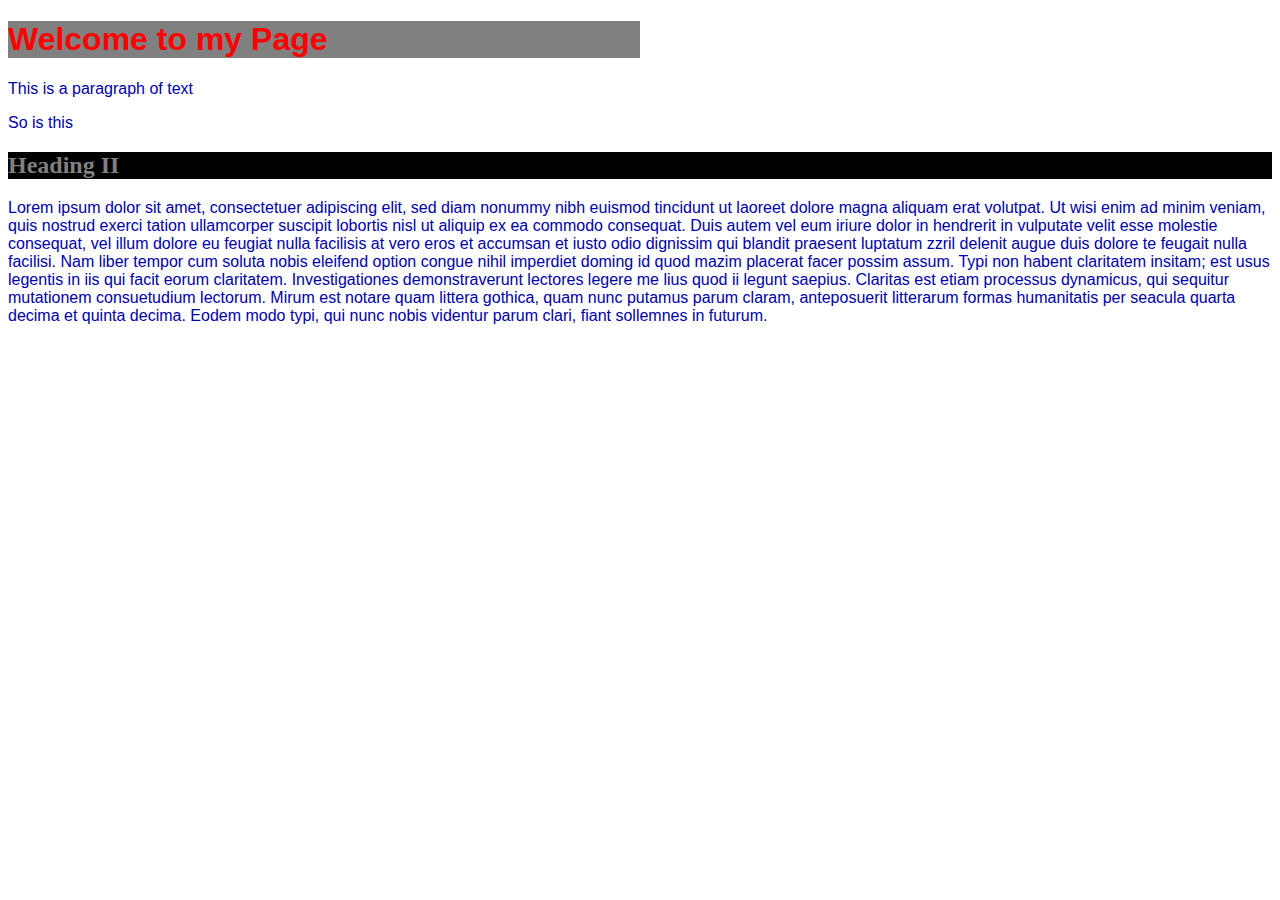
<file: Exercize_1/index.html>
<!DOCTYPE html>
<html>
	<head>
		<title>Hello World</title>
		<style>
			h1{
				color: red;
				font-family: arial;
				background-color: gray;
				width: 50%;
			}
			h2 {
				color: grey;
				background-color:black;
			}
			p{
				font-family: arial;
				color: #0000aa;
			}
		</style>
	</head>
	<body>
		<h1>Welcome to my Page</h1>
			
			<p>This is a paragraph of text</p>
			<p>So is this</p>
			
		<h2>Heading II</h2>
		
			<p>Lorem ipsum dolor sit amet, consectetuer adipiscing elit,
			sed diam nonummy nibh euismod tincidunt ut laoreet dolore
			magna aliquam erat volutpat. Ut wisi enim ad minim veniam,
			quis nostrud exerci tation ullamcorper suscipit lobortis nisl
			ut aliquip ex ea commodo consequat. Duis autem vel eum iriure
			dolor in hendrerit in vulputate velit esse molestie consequat,
			vel illum dolore eu feugiat nulla facilisis at vero eros et
			accumsan et iusto odio dignissim qui blandit praesent luptatum
			zzril delenit augue duis dolore te feugait nulla facilisi.
			Nam liber tempor cum soluta nobis eleifend option congue
			nihil imperdiet doming id quod mazim placerat facer possim
			assum. Typi non habent claritatem insitam; est usus legentis
			in iis qui facit eorum claritatem. Investigationes
			demonstraverunt lectores legere me lius quod ii legunt saepius.
			Claritas est etiam processus dynamicus, qui sequitur mutationem
			consuetudium lectorum. Mirum est notare quam littera gothica,
			quam nunc putamus parum claram, anteposuerit litterarum formas
			humanitatis per seacula quarta decima et quinta decima. Eodem
			modo typi, qui nunc nobis videntur parum clari, fiant sollemnes
			in futurum.</p>
		
	</body>
</html>
</file>
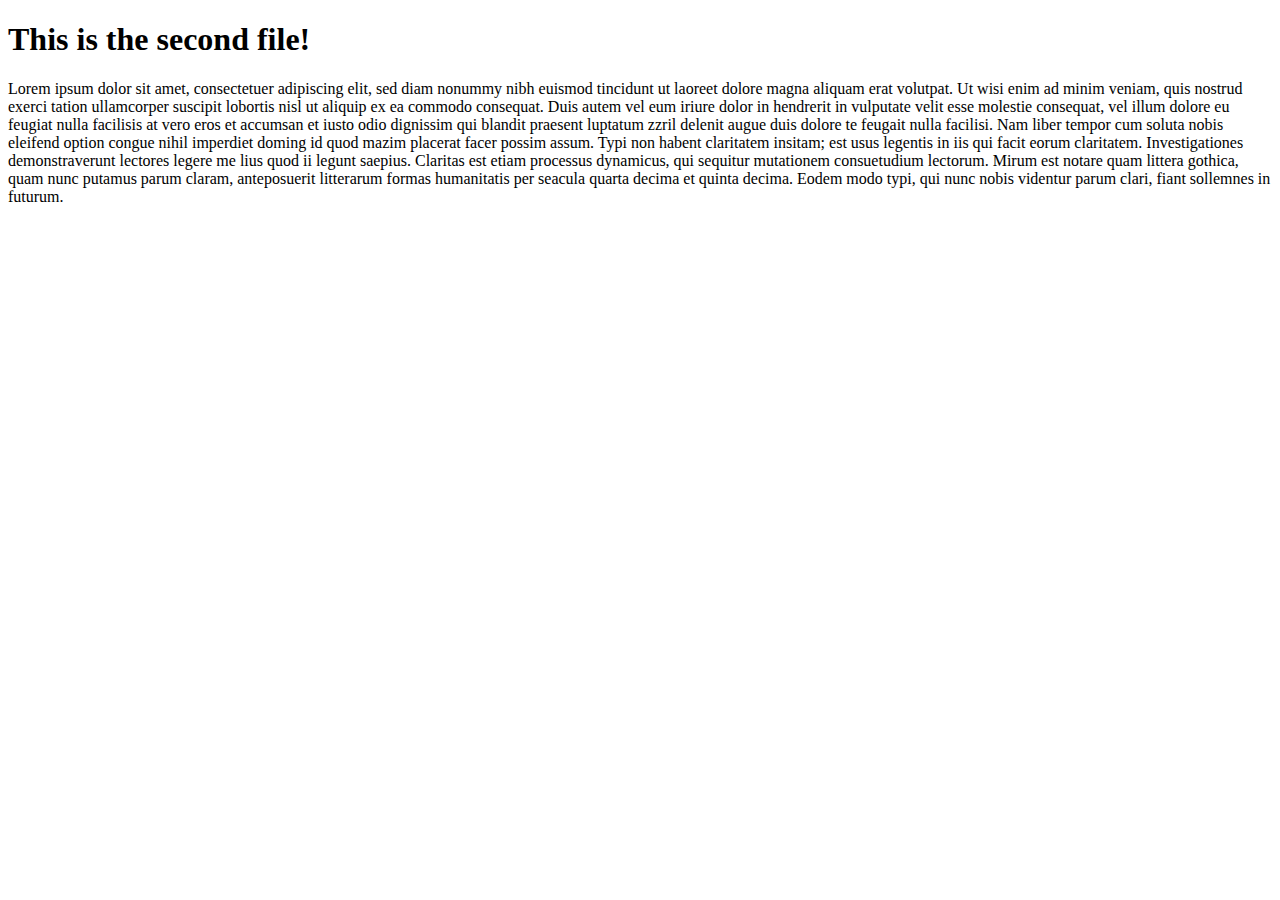
<file: html/day1.html>
<!DOCTYPE html>
<html lang="en">
<head>
    <meta charset="UTF-8">
    <meta name="viewport" content="width=device-width, initial-scale=1.0">
    <meta http-equiv="X-UA-Compatible" content="ie=edge">
    <title>Document</title>
</head>
<body>
    <h1> This is the second file!</h1>
    <p>Lorem ipsum dolor sit amet, consectetuer adipiscing elit,
    sed diam nonummy nibh euismod tincidunt ut laoreet dolore
    magna aliquam erat volutpat. Ut wisi enim ad minim veniam,
    quis nostrud exerci tation ullamcorper suscipit lobortis nisl
    ut aliquip ex ea commodo consequat. Duis autem vel eum iriure
    dolor in hendrerit in vulputate velit esse molestie consequat,
    vel illum dolore eu feugiat nulla facilisis at vero eros et
    accumsan et iusto odio dignissim qui blandit praesent luptatum
    zzril delenit augue duis dolore te feugait nulla facilisi.
    Nam liber tempor cum soluta nobis eleifend option congue
    nihil imperdiet doming id quod mazim placerat facer possim
    assum. Typi non habent claritatem insitam; est usus legentis
    in iis qui facit eorum claritatem. Investigationes
    demonstraverunt lectores legere me lius quod ii legunt saepius.
    Claritas est etiam processus dynamicus, qui sequitur mutationem
    consuetudium lectorum. Mirum est notare quam littera gothica,
    quam nunc putamus parum claram, anteposuerit litterarum formas
    humanitatis per seacula quarta decima et quinta decima. Eodem
    modo typi, qui nunc nobis videntur parum clari, fiant sollemnes
    in futurum.</p>
</body>
</html>
</file>
